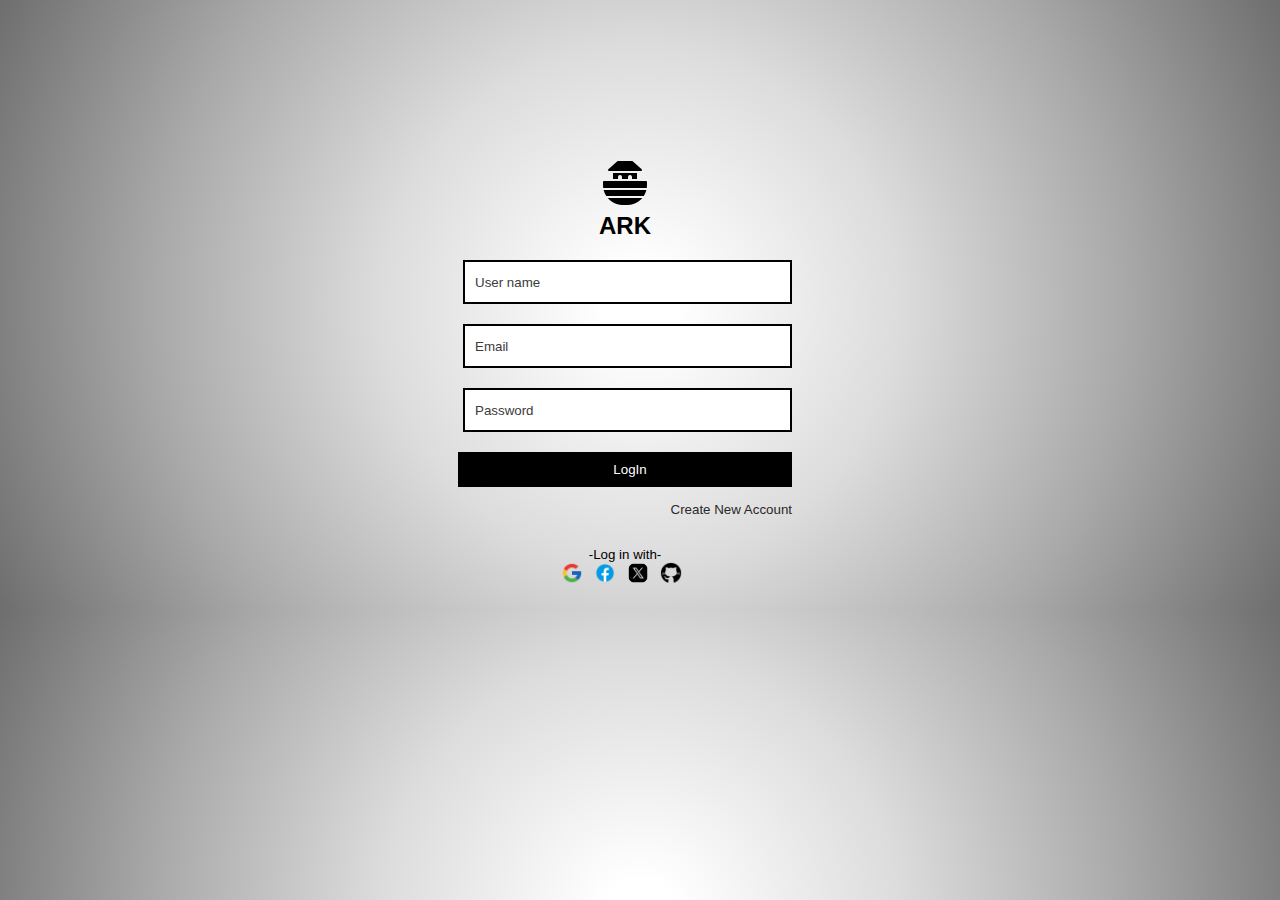
<file: index.html>
<!DOCTYPE html>
<html lang="en">

<head>
    <meta charset="UTF-8">
    <meta name="viewport" content="width=device-width, initial-scale=1.0">
    <link rel="stylesheet" href="Assets/style.css">
    <link rel="shortcut icon" href="Assets/Imgs/icons8-ark-50[white].png" type="image/x-icon">
    <script src="Assets/index.js" defer></script>
    <title>ARK</title>
</head>

<body>

    <div class="mainFrame">
        <img id="ark" src="Assets/Imgs/icons8-ark-50.png" alt="">

        <h2>ARK</h2>

        <form class="form" action="">

            <center>
                <input id="username" placeholder="User name" type="text"
                    title="Enter Your User Name to check all your Shipping Service"><br>
                <input id="email" placeholder="Email" type="email"
                    title="Enter Your Email to check all your Shipping Service"><br>
                <input id="password" placeholder="Password" type="password"
                    title="Enter Your Password to grant your User Name and Email that you are the right person">
            </center>

        </form>

        <div>
            <button id="login-btn">LogIn</button>
        </div>

        <a href="" id="new">Create New Account</a>

        <div id="option_to_signIn">
            <p>-Log in with-</p>
            <a href=""><img src="Assets/Imgs/icons8-google-48.png" alt=""></a>
            <a href=""><img src="Assets/Imgs/icons8-facebook-48.png" alt=""></a>
            <a href=""><img src="Assets/Imgs/icons8-twitterx-50.png" alt=""></a>
            <a href=""><img src="Assets/Imgs/icons8-github-50.png" alt=""></a>
        </div>

    </div>
    </center>


</body>

</html>
</file>
<file: Assets/style.css>
* {
    padding: 0;
    margin: 0;
    box-sizing: content-box;
    font-family: Arial, Helvetica, sans-serif;
}

body {
    border-style: solid;
    border-color: transparent;
    background: radial-gradient(circle at center, rgb(255, 255, 255) 5%, rgb(221, 220, 220), rgb(170, 169, 169), rgb(110, 110, 110));

}


.mainFrame {
    margin: 0 auto;
    margin-top: 20px;
    height: max-content;
    width: fit-content;
    align-content: center;
    padding-bottom: 20px;
    padding-right: 30px;
    text-align: center;
}

#ark {
    margin-top: 15vh;
}

h2 {
    text-align: center;
}

.form {
    text-align: center;
}

form input {
    margin-top: 20px;
    margin-left: 35px;
    margin-right: 30px;
    padding-left: 10px;
    color: #0F111A;
    height: 40px;
    width: 35vh;
    border-color: black;
    border-style: solid;

}

form input::placeholder {
    color: rgb(59, 59, 59);
}

form input:hover {
    border-style: solid;
    border-color: rgb(0, 0, 0);
    box-shadow: rgb(78, 78, 78) 5px 5px 20px;
    transition: 200ms;
}

form input:active {
    border-style: solid;
    box-shadow: rgb(78, 78, 78) 5px 5px 20px;
    transition: 200ms;
}

form input:focus-within {
    box-shadow: rgb(78, 78, 78) 5px 5px 15px;
    transition: 200ms;
}

#login-btn {
    text-align: center;
    width: 36vh;
    height: 35px;
    margin-top: 20px;
    margin-left: 30px;
    margin-right: 30px;
    padding-left: 10px;
    border-style: none;
    color: white;
    background-color: black;
    cursor: pointer;
}

#login-btn:hover {
    box-shadow: rgb(78, 78, 78) 5px 5px 15px;
    transition: 200ms;
}



#new {
    text-decoration: none;
    color: rgb(41, 40, 40);
    float: right;
    padding-right: 30px;
    padding-top: 15px;
    font-size: smaller;
    font-weight: lighter;
    cursor: pointer;
}

#new:hover {
    color: rgb(24, 24, 219);
    text-decoration: underline;
    transition: 200ms;
}

#option_to_signIn {
    margin-top: 60px;
    font-size: smaller;
    font-weight: lighter;
}

#option_to_signIn a {
    text-decoration: none;
}

#option_to_signIn img {
    width: 22px;
    height: 22px;
    border-color: transparent;
    border-radius: 50%;
    margin-right: 7px;
}
</file>
